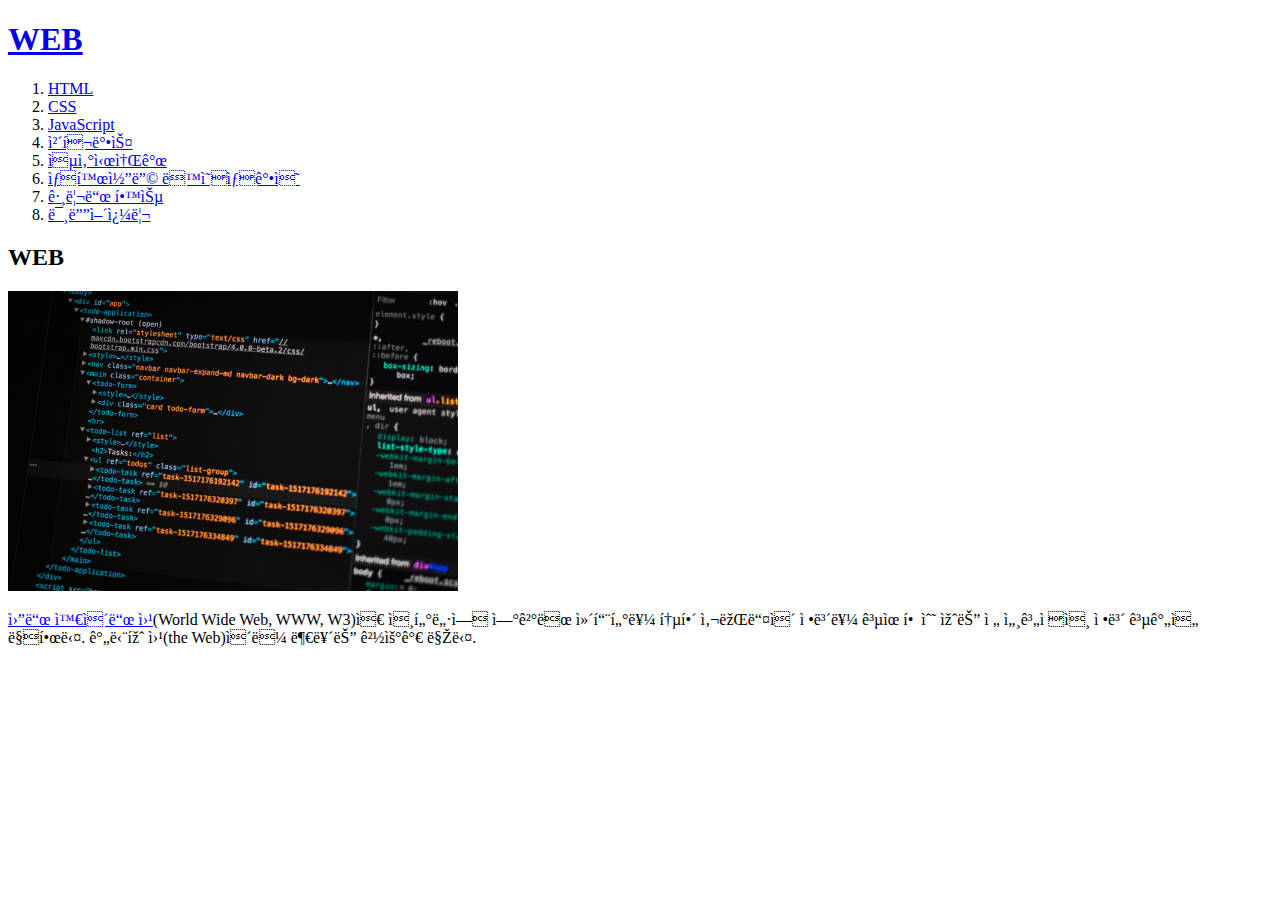
<file: index.html>
<!doctype html>
<html>
<head>
  <title>내 웹사이트 - html</title>
  <meta charset=:"utf-8">
<link rel:"stylesheet" href:"style.css">
</head>
<body>
    <h1><a href="index.html">WEB</H1></a></h1>
    <ol>
      <li><a href="1.html">HTML</a></li>
      <li><a href ="2.html">CSS</a></li>
      <li><a href="3.html">JavaScript</a></li>
      <li><a href="checkbox.html">체크박스</a></li>
      <li><a href="box.html">익산시소개</a></li>
      <li><a href="생활코딩 동영상강의.html">생활코딩 동영상강의</a></li>
      <li><a href="greed.html">그리드 학습</a></li>
      <li><a href="mediaquery.html">미디어쿼리</a></li>
      </ol>
    <!--
    <h1><a href="index.html"><font color = "red">WEB</font></H1></a></h1>
    <ol>
      <li><a href="1.html"><font color = "red">HTML</font></a></li>
      <li><a href ="2.html"><font color = "red">CSS</font></a></li>
      <li><a href="3.html"><font color = "red">JavaScript</font></a></li>
      <li><a href="checkbox.html"><font color = "red">체크박스</font></a></li>
  <li><a href="생활코딩 동영상강의.html"><font color = "red">생활코딩 동영상강의</font></a></li>
      </ol>
    -->
    <h2>WEB</h2>
    <p><img src="coding.jpg" width ="450px"></P>
    <a href ="https://namu.wiki/w/%EC%9B%94%EB%93%9C%20%EC%99%80%EC%9D%B4%EB%93%9C%20%EC%9B%B9"
    style ="color : blue;text - decoration : underline"> 월드 와이드 웹</a>(World Wide Web, WWW, W3)은 인터넷에 연결된 컴퓨터를 통해 사람들이 정보를 공유할 수 있는
    전 세계적인 정보 공간을 말한다. 간단히 웹(the Web)이라
    부르는 경우가 많다.
    <!--Start of Tawk.to Script-->
<script type="text/javascript">
var Tawk_API=Tawk_API||{}, Tawk_LoadStart=new Date();
(function(){
var s1=document.createElement("script"),s0=document.getElementsByTagName("script")[0];
s1.async=true;
s1.src='https://embed.tawk.to/60542aa5067c2605c0ba14ce/1f14cd6p8';
s1.charset='UTF-8';
s1.setAttribute('crossorigin','*');
s0.parentNode.insertBefore(s1,s0);
})();
</script>
<!--End of Tawk.to Script-->

  </body>
  </html>
</file>
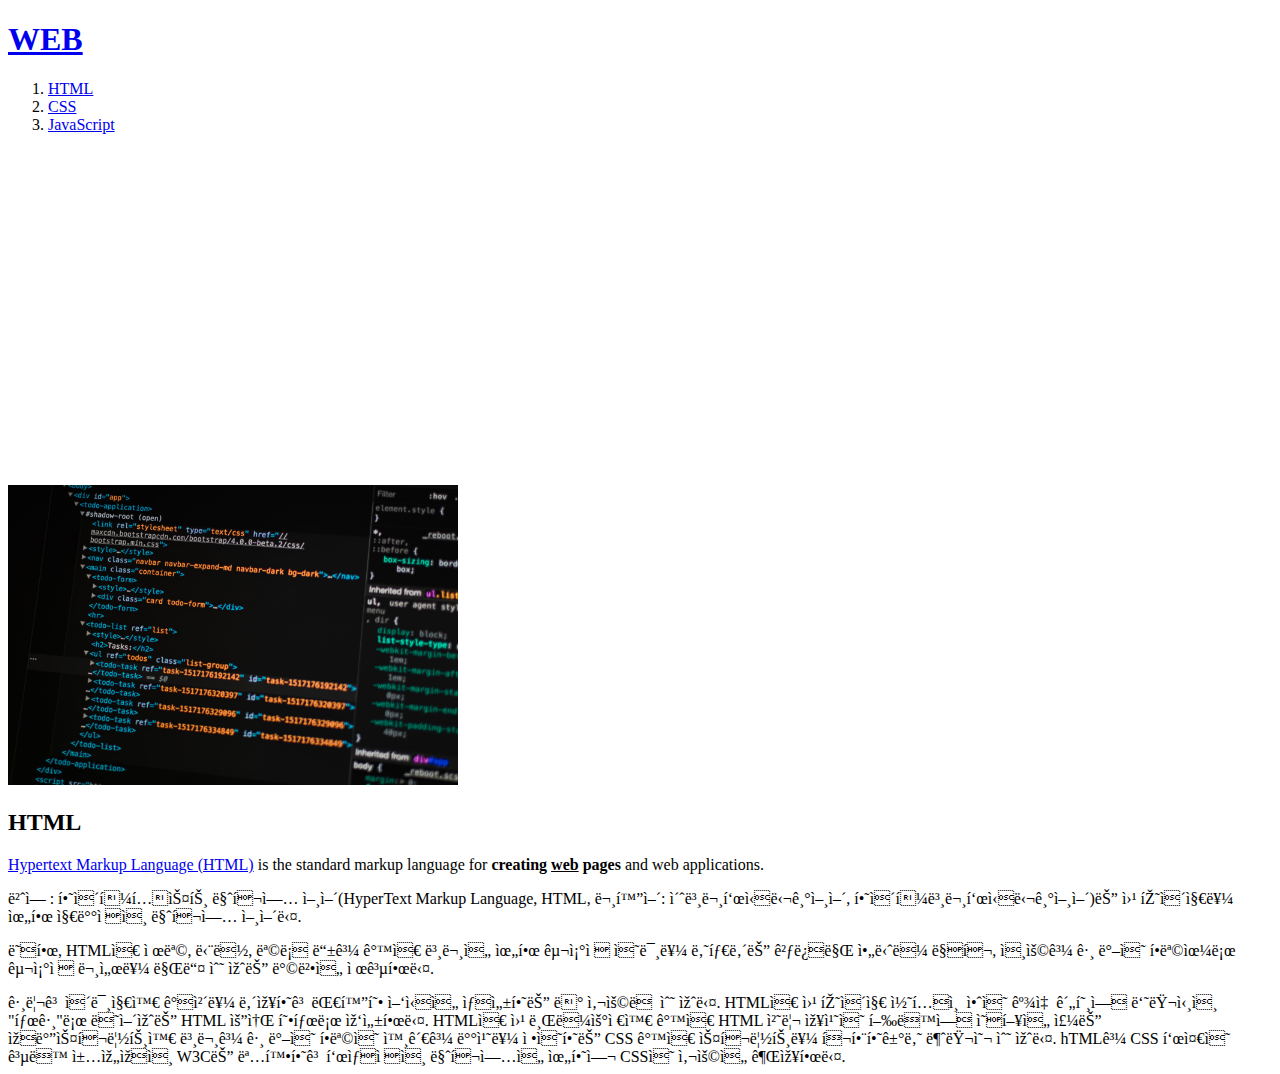
<file: 1.html>
<!doctype html>
<html>
<head>
  <title>Web1 - html</title>
  <meta charset=:"utf-8">
  <link rel:"stylesheet" href:"style.css">
</head>
<body>
  <h1><a href="index.html">WEB</H1></a></h1>
  <ol>
    <li><a href="1.html">HTML</a></li>
    <li><a href ="2.html">CSS</a></li>
    <li><a href="3.html">JavaScript</li>
    </ol>

    <iframe width="560" height="315" src="https://www.youtube.com/embed/iRZJHhjh8DU" frameborder="0" allow="accelerometer; autoplay; clipboard-write; encrypted-media; gyroscope; picture-in-picture" allowfullscreen></iframe>

    <p><a href ="https://opentutorials.org/course/3084"
      target="_blank" title="html15 specification">
    <p><img src="coding.jpg" width ="450px"></P></a>
      <h2>HTML</h2>
      <a href="https://namu.wiki/w/HTML">Hypertext Markup Language (HTML)</a> is the standard
       markup language for
     <strong>creating <u>web</u> pages</strong> and web applications.
     <p>번역 : 하이퍼텍스트 마크업 언어(HyperText Markup Language, HTML,
        문화어: 초본문표식달기언어, 하이퍼본문표식달기언어)는 웹 페이지를 위한 지배적인 마크업 언어다.
         <p>또한, HTML은 제목, 단락, 목록 등과 같은 본문을 위한 구조적 의미를 나타내는 것뿐만 아니라 링크, 인용과 그 밖의 항목으로 구조적 문서를 만들 수 있는 방법을 제공한다. </p>그리고 이미지와 객체를 내장하고 대화형 양식을 생성하는 데 사용될 수 있다. HTML은 웹 페이지 콘텐츠 안의 꺾쇠 괄호에 둘러싸인 "태그"로 되어있는 HTML 요소 형태로 작성한다. HTML은 웹 브라우저와 같은 HTML 처리 장치의 행동에 영향을 주는 자바스크립트와 본문과 그 밖의 항목의 외관과 배치를 정의하는 CSS 같은 스크립트를 포함하거나 불러올 수 있다.
    hTML과 CSS 표준의 공동 책임자인 W3C는 명확하고 표상적인 마크업을
       위하여 CSS의 사용을 권장한다.
     </body>
     </html>
</file>
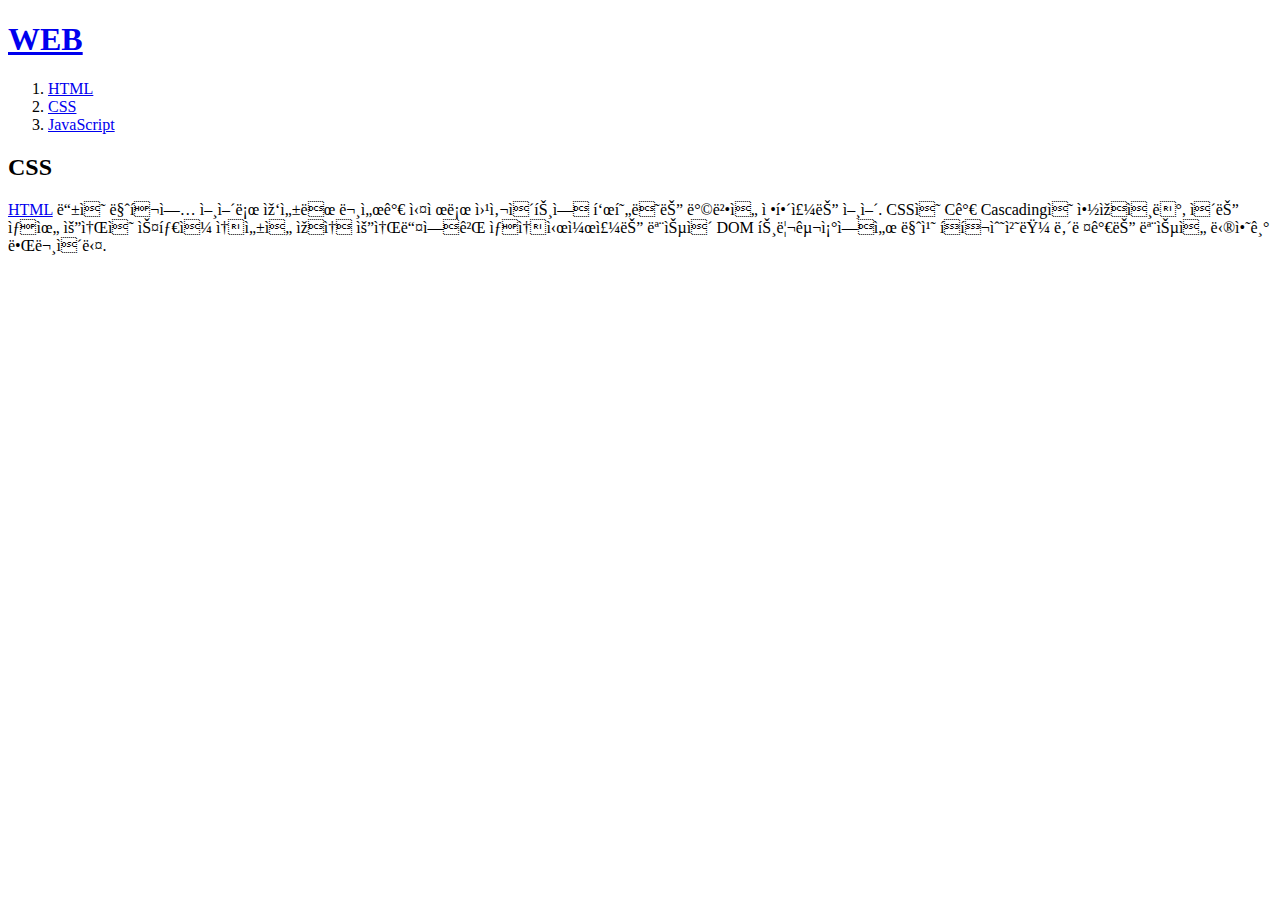
<file: 2.html>
<!doctype html>
<html>
<head>
  <title>Web2 - CSS</title>
  <meta charset=:"utf-8">
<link rel:"stylesheet" href:"style.css">
</head>
<body>
  <h1><a href="index.html">WEB</H1></a></h1>
  <div id="grid">
    <ol>
      <li><a href="1.html" >HTML</a></li>
      <li><a href ="2.html" id = "active">CSS</a></li>
      <li><a href="3.html">JavaScript</a></li>
    </ol>
    <div id:"article">
      <H2><font face="나눔고딕"</font>CSS</H2>
      <p>
        <a href = "https://namu.wiki/w/CSS"> HTML</a> 등의 마크업 언어로 작성된 문서가 실제로 웹사이트에 표현되는 방법을 정해주는 언어.
        CSS의 C가 Cascading의 약자인데, 이는 상위 요소의 스타일 속성을 자손 요소들에게 상속시켜주는 모습이 DOM 트리구조에서 마치 폭포수처럼 내려가는 모습을 닮았기 때문이다.
      </p>
    </div>
  <div>
</body>
</html>
</file>
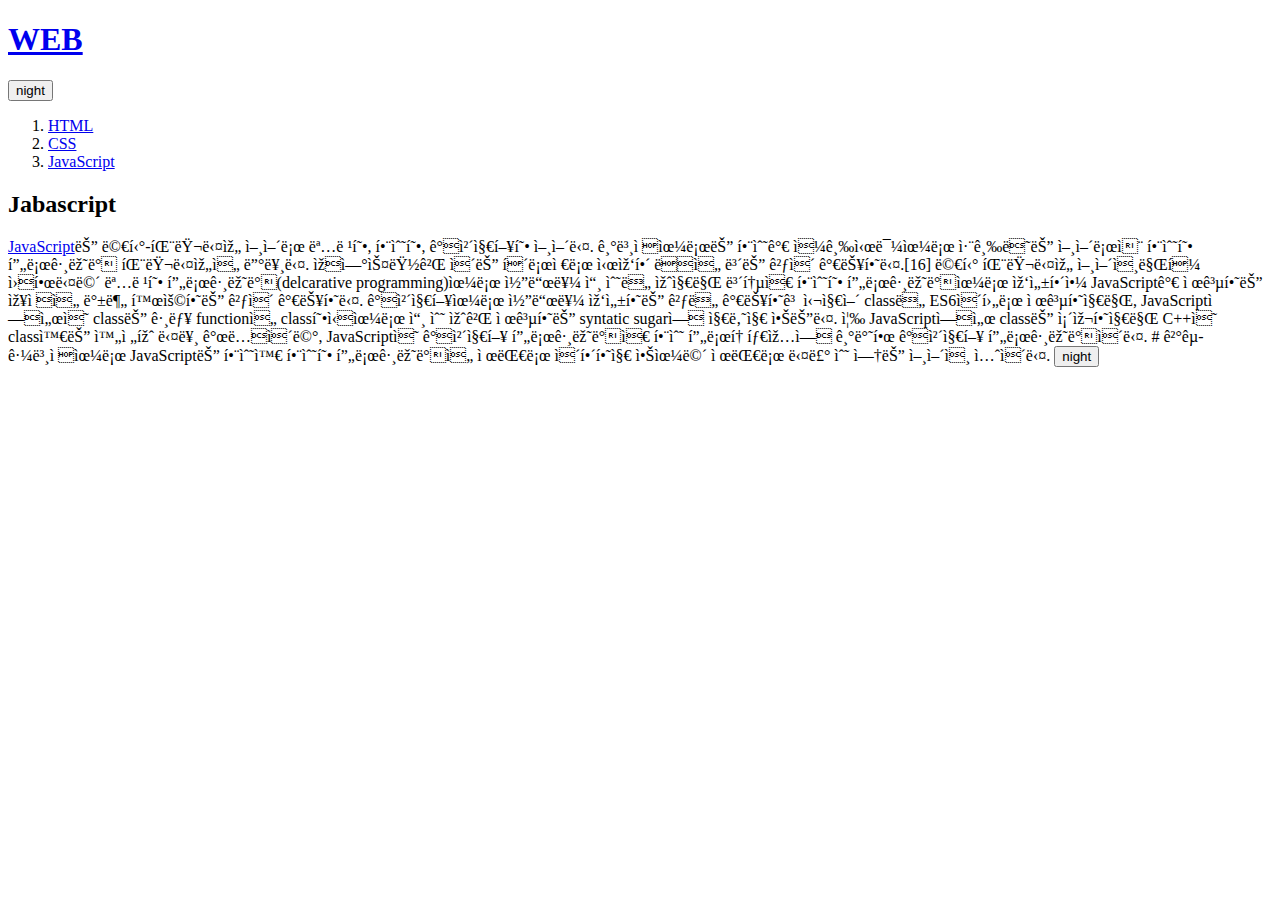
<file: 3.html>
<!doctype html>
<html>
<head>
  <title>Web3 - Javascript</title>
  <meta charset=:"utf-8">
</head>
<body>
    <h1><a href="index.html">WEB</a></h1>

  <input type="button" value="night" onclick="
  var target = document.querySelector('body');
    if(this.value === 'night'){
      target.style.backgroundColor = 'black';
      target.style.Color = 'white';
      this.value = 'day' ;
    } else {
      target.style.backgroundColor = 'white';
      target.style.Color = 'black';
      this.value = 'night' ;
    }
    ">
    <ol>
    <li><a href="1.html">HTML</a></li>
    <li><a href ="2.html">CSS</a></li>
    <li><a href="3.html" id = "active">JavaScript</a></li>
    </ol>
    <div id = "article">
    <h2>Jabascript</h2>
      <a href ="https://namu.wiki/w/JavaScript?from=%EC%9E%90%EB%B0%94%EC%8A%A4%ED%81%AC%EB%A6%BD%ED%8A%B8">JavaScript</a>는 멀티-패러다임 언어로 명령형, 함수형, 객체지향형 언어다. 기본적으로는 함수가 일급시민으로 취급되는 언어로써 함수형 프로그래밍 패러다임을 따른다. 자연스럽게 이는 클로저로 시작해 끝을 보는 것이 가능하다.[16] 멀티 패러다임 언어인만큼 원한다면 명령형 프로그래밍(delcarative programming)으로 코드를 쓸 수도 있지만 보통은 함수형 프로그래밍으로 작성해야 JavaScript가 제공하는 장점을 백분 활용하는 것이 가능하다. 객체지향으로 코드를 작성하는 것도 가능하고 심지어 class도 ES6이후로 제공하지만, JavaScript에서의 class는 그냥 function을 class형식으로 쓸 수 있게 제공하는 syntatic sugar에 지나지 않는다. 즉 JavaScript에서 class는 존재하지만 C++의 class와는 완전히 다른 개념이며, JavaScript의 객체지향 프로그래밍은 함수 프로토타입에 기반한 객체지향 프로그래밍이다. # 결국 근본적으로 JavaScript는 함수와 함수형 프로그래밍을 제대로 이해하지 않으면 제대로 다룰 수 없는 언어인 셈이다.
      <input type="button" value="night" onclick="
      if(this.value === 'night'){
        document.querySelector('body').style.backgroundColor = 'black';
        document.querySelector('body').style.Color = 'white';
        this.value = 'day' ;
      } else {
        document.querySelector('body').style.backgroundColor = 'white';
        document.querySelector('body').style.Color = 'black';
        this.value = 'night' ;
      }
      ">
    </body>
</html>
</file>
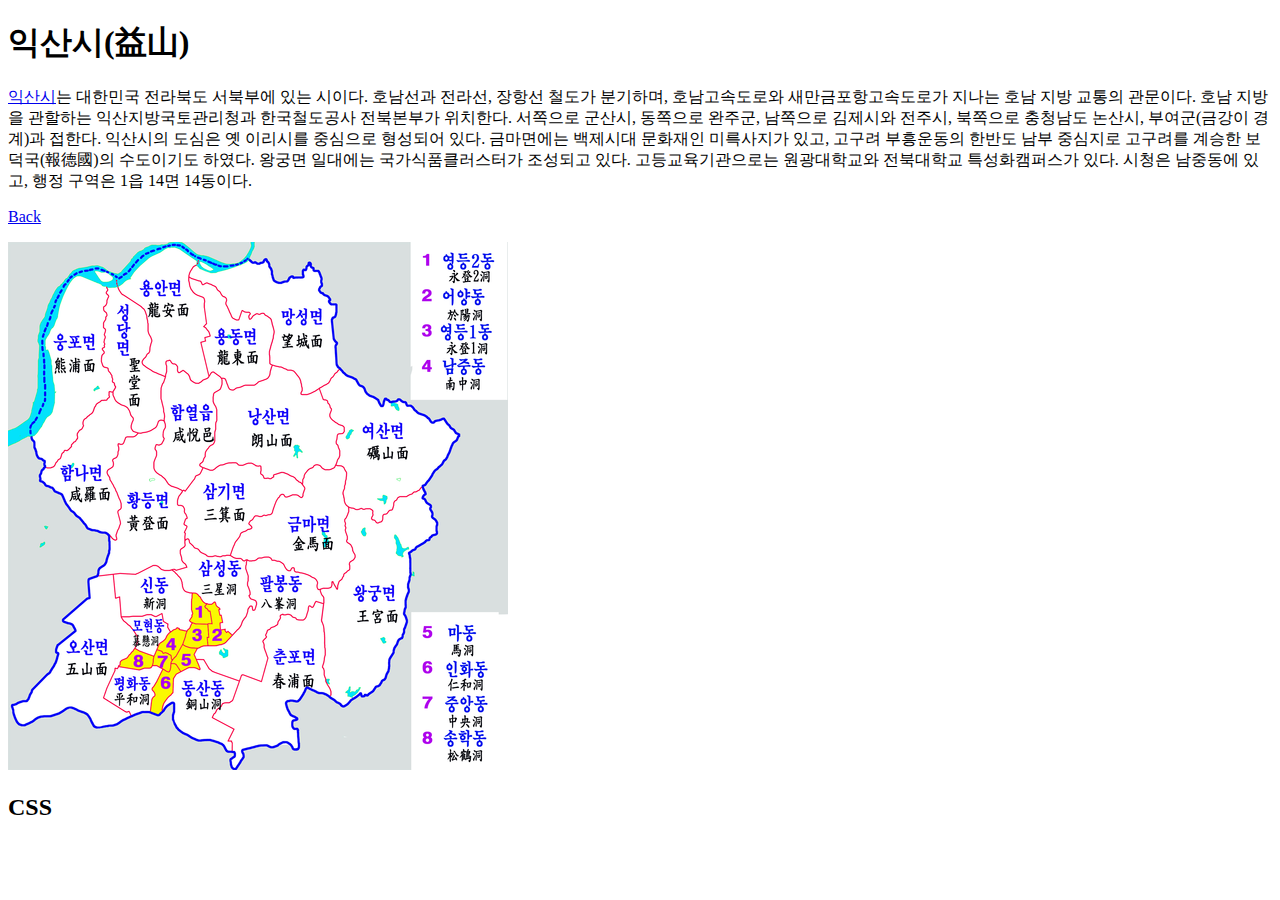
<file: box.html>
<!DOCTYPE html>
<html>
  <head>
    <meta charset="utf-8">
    <title> </title>
  <link rel:"stylesheet" href:"style.css">
  </head>
  <body>
  <h1>익산시(益山)</h1><a href="https://www.iksan.go.kr/index.iksan?menuCd=DOM_000002017000000000">익산시</a>는 대한민국 전라북도 서북부에 있는 시이다. 호남선과 전라선, 장항선 철도가 분기하며, 호남고속도로와 새만금포항고속도로가 지나는 호남 지방 교통의 관문이다. 호남 지방을 관할하는 익산지방국토관리청과 한국철도공사 전북본부가 위치한다. 서쪽으로 군산시, 동쪽으로 완주군, 남쪽으로 김제시와 전주시, 북쪽으로 충청남도 논산시, 부여군(금강이 경계)과 접한다.
익산시의 도심은 옛 이리시를 중심으로 형성되어 있다. 금마면에는 백제시대 문화재인 미륵사지가 있고, 고구려 부흥운동의 한반도 남부 중심지로 고구려를 계승한 보덕국(報德國)의 수도이기도 하였다. 왕궁면 일대에는 국가식품클러스터가 조성되고 있다. 고등교육기관으로는 원광대학교와 전북대학교 특성화캠퍼스가 있다. 시청은 남중동에 있고, 행정 구역은 1읍 14면 14동이다.
<p><a href = "index.html" class ="back">Back</a></p>

<p><img src ="익산시전도.png" width = "500px"></p>
<h2>CSS</h2>
  </body>
</html>
</file>
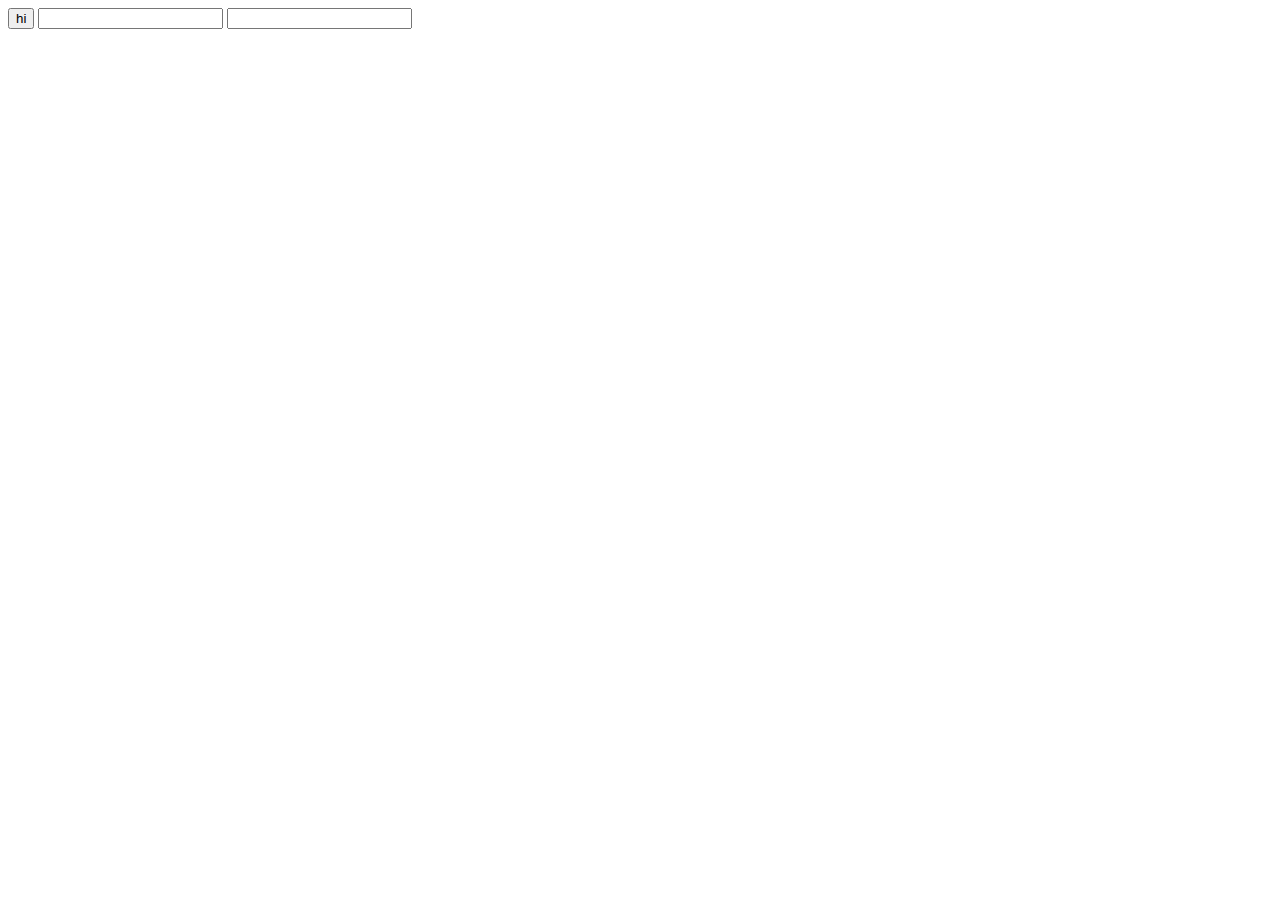
<file: ex1.html>
<!DOCTYPE html>
<html>
  <head>
    <meta charset="utf-8">
    <title></title>
  </head>
  <body>
    <input type="button" value="hi" onclick="alert('hi')">
    <input type="text" onchange="alert('changed')">
    <input type="text" onkeydown="alert('key down!')">
  </body>
</html>
</file>
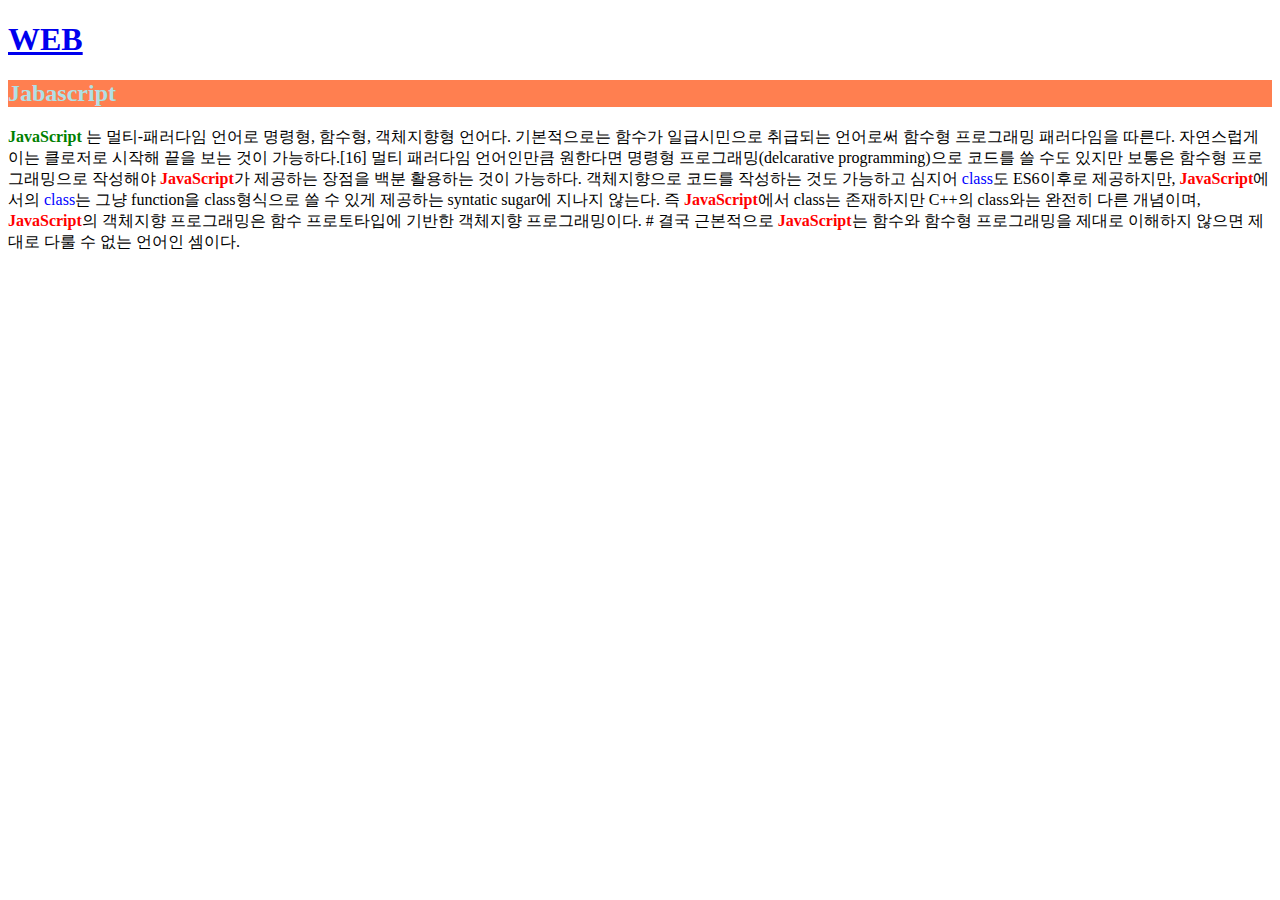
<file: ex3.html>
<!doctype html>
<html>
<head>
  <style>
    .js{
      font-weight: bold; color:red;
    }
    #first{
      color:green;
    }
    span{
      color:blue;
    }
  </style>
</head>
<body>
    <h1><a href="index.html">WEB</a></h1>
    <h2 style="background-color:coral;color:powderblue">Jabascript</h2>
    <p>
      <span id="first" class="js">JavaScript</span>
      는 멀티-패러다임 언어로 명령형, 함수형, 객체지향형 언어다.
       기본적으로는 함수가 일급시민으로 취급되는 언어로써
       함수형 프로그래밍 패러다임을 따른다. 자연스럽게
       이는 클로저로 시작해 끝을 보는 것이 가능하다.[16]
        멀티 패러다임 언어인만큼 원한다면 명령형
        프로그래밍(delcarative programming)으로 코드를 쓸 수도 있지만
         보통은 함수형 프로그래밍으로 작성해야   <span class="js">JavaScript</span>가 제공하는
         장점을 백분 활용하는 것이 가능하다. 객체지향으로 코드를
          작성하는 것도 가능하고 심지어 <span>class</span>도 ES6이후로 제공하지만,
            <span class="js">JavaScript</span>에서의 <span>class</span>는 그냥 function을 class형식으로
          쓸 수 있게 제공하는 syntatic sugar에 지나지 않는다.
           즉   <span class="js">JavaScript</span>에서 class는 존재하지만 C++의 class와는 완전히
           다른 개념이며,   <span class="js">JavaScript</span>의 객체지향 프로그래밍은 함수
            프로토타입에 기반한 객체지향 프로그래밍이다.
            # 결국 근본적으로   <span class="js">JavaScript</span>는 함수와 함수형 프로그래밍을
             제대로 이해하지 않으면 제대로 다룰 수 없는 언어인 셈이다.
    </p>
</body>
</html>
</file>
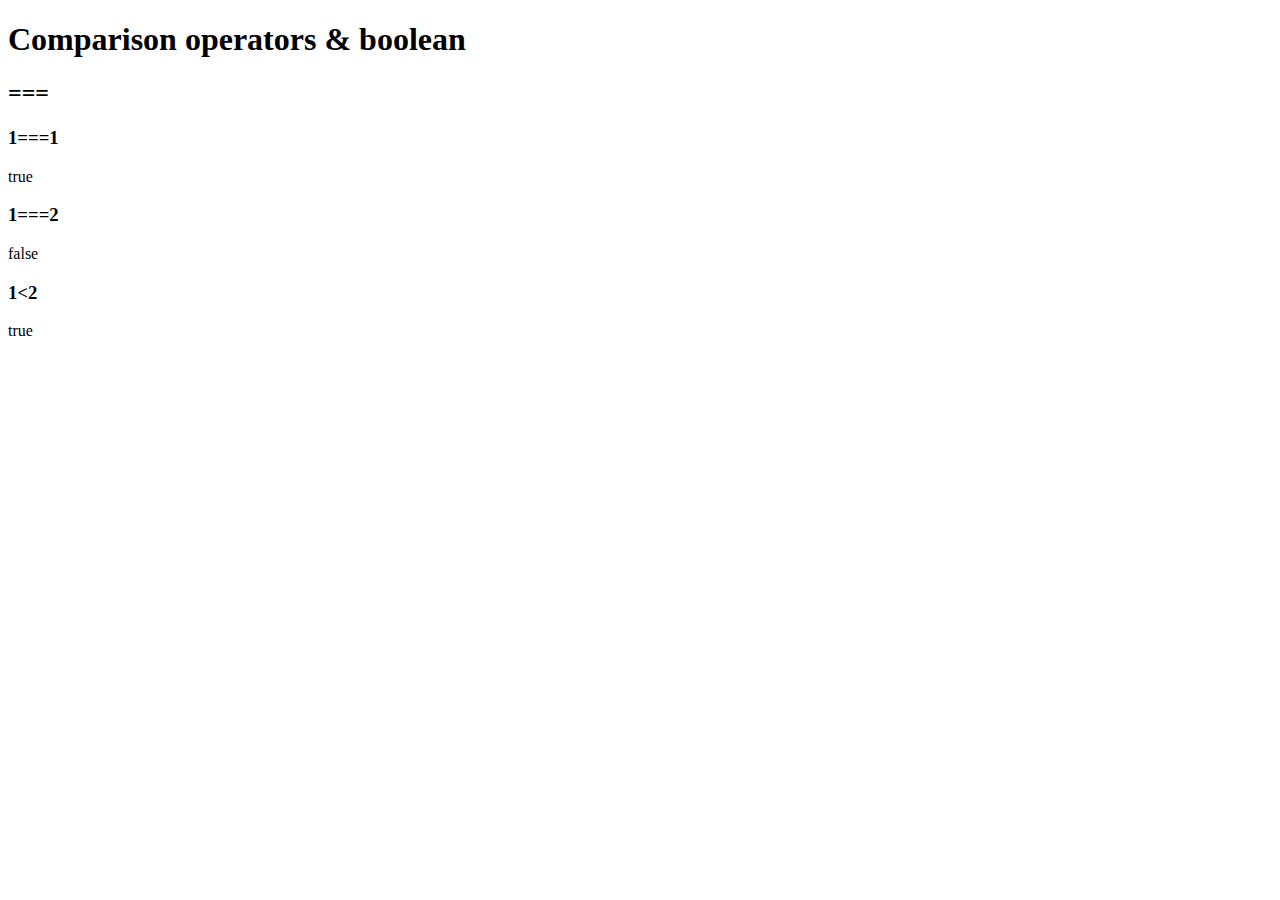
<file: ex4.html>
<!doctype html>
<html>
<head>
  <title>Web3 - Javascript</title>
  <meta charset=:"utf-8">
</head>
<body>
  <h1>Comparison operators & boolean </h1>
  <h2>===</h2>
  <h3>1===1</h3>
  <script>
    document.write(1===1);
  </script>

  <h3>1===2</h3>
  <script>
    document.write(1===2);
  </script>

  <h3>1&lt;2</h3>
  <script>
    document.write(1<2);
  </script>
    </body>
</html>
</file>
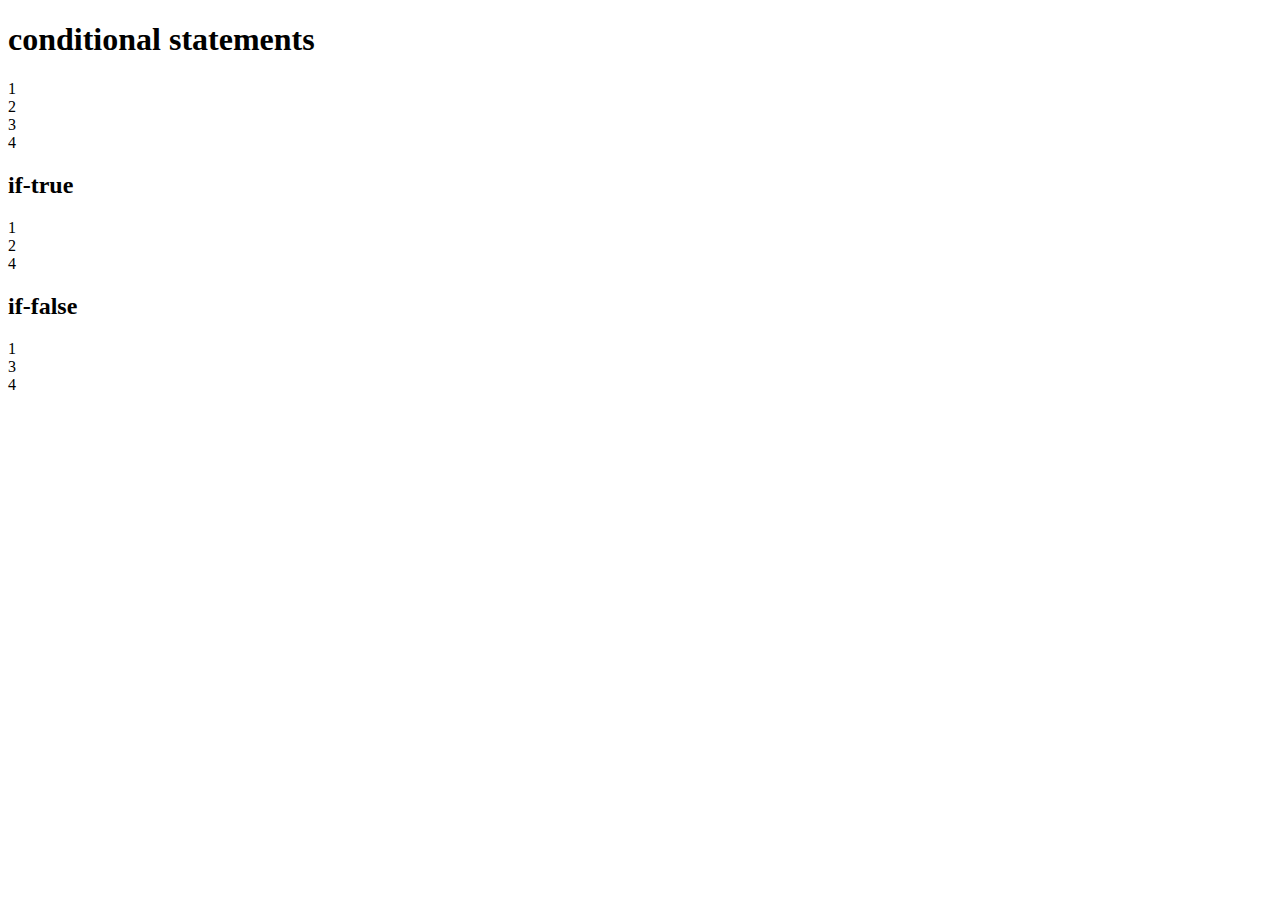
<file: ex5.html>
<!DOCTYPE html>
<html>
  <head>
    <meta charset="utf-8">
    <title></title>
  </head>
  <body>
    <h1>conditional statements</h1>
    <script>
      document.write("1<br>");
      document.write("2<br>");
      document.write("3<br>");
      document.write("4<br>");
    </script>

    <h2>if-true</h2>
    <script>
      document.write("1<br>");
      if(true){
        document.write("2<br>");
      } else {
        document.write("3<br>");
      }
        document.write("4<br>");
    </script>

    <h2>if-false</h2>
    <script>
      document.write("1<br>");
      if(false){
        document.write("2<br>");
      } else {
        document.write("3<br>");
      }
        document.write("4<br>");
    </script>
  </body>
</html>
</file>
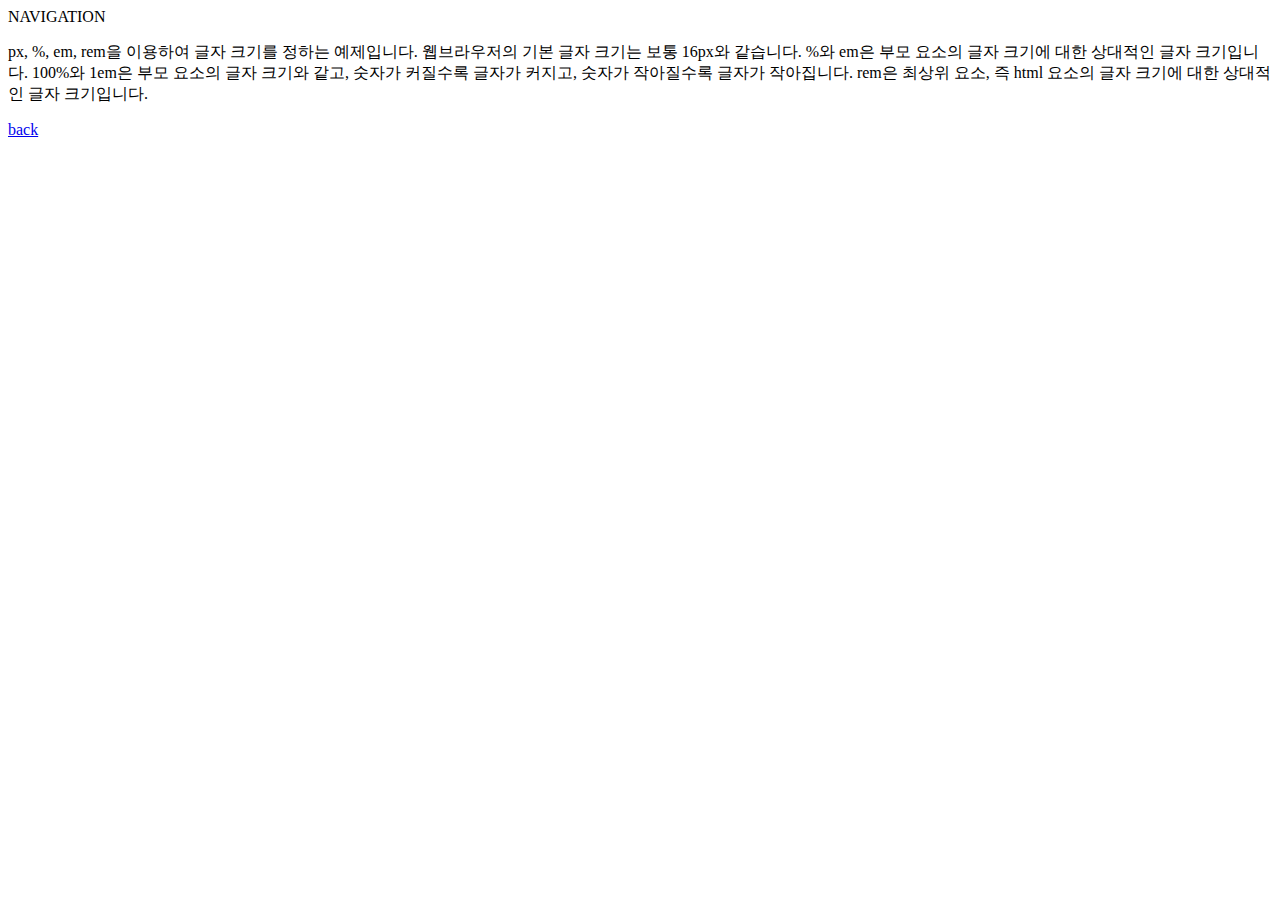
<file: greed.html>
<!DOCTYPE html>
<html>
  <head>
    <meta charset="utf-8">
    <title></title>
    <link rel:"stylesheet" href:"style.css">
  </head>
  <body>
    <div id="grid">
    <div>NAVIGATION</div>
    <p>px, %, em, rem을 이용하여 글자 크기를 정하는 예제입니다.
웹브라우저의 기본 글자 크기는 보통 16px와 같습니다.
%와 em은 부모 요소의 글자 크기에 대한 상대적인 글자 크기입니다. 100%와 1em은 부모 요소의 글자 크기와 같고, 숫자가 커질수록 글자가 커지고, 숫자가 작아질수록 글자가 작아집니다.
rem은 최상위 요소, 즉 html 요소의 글자 크기에 대한 상대적인 글자 크기입니다.</p>

<a href="index.html"> back </a>
  <!--
    <span>navigation</span>
    <span>article</span>
    -->
  </body>
</html>
</file>
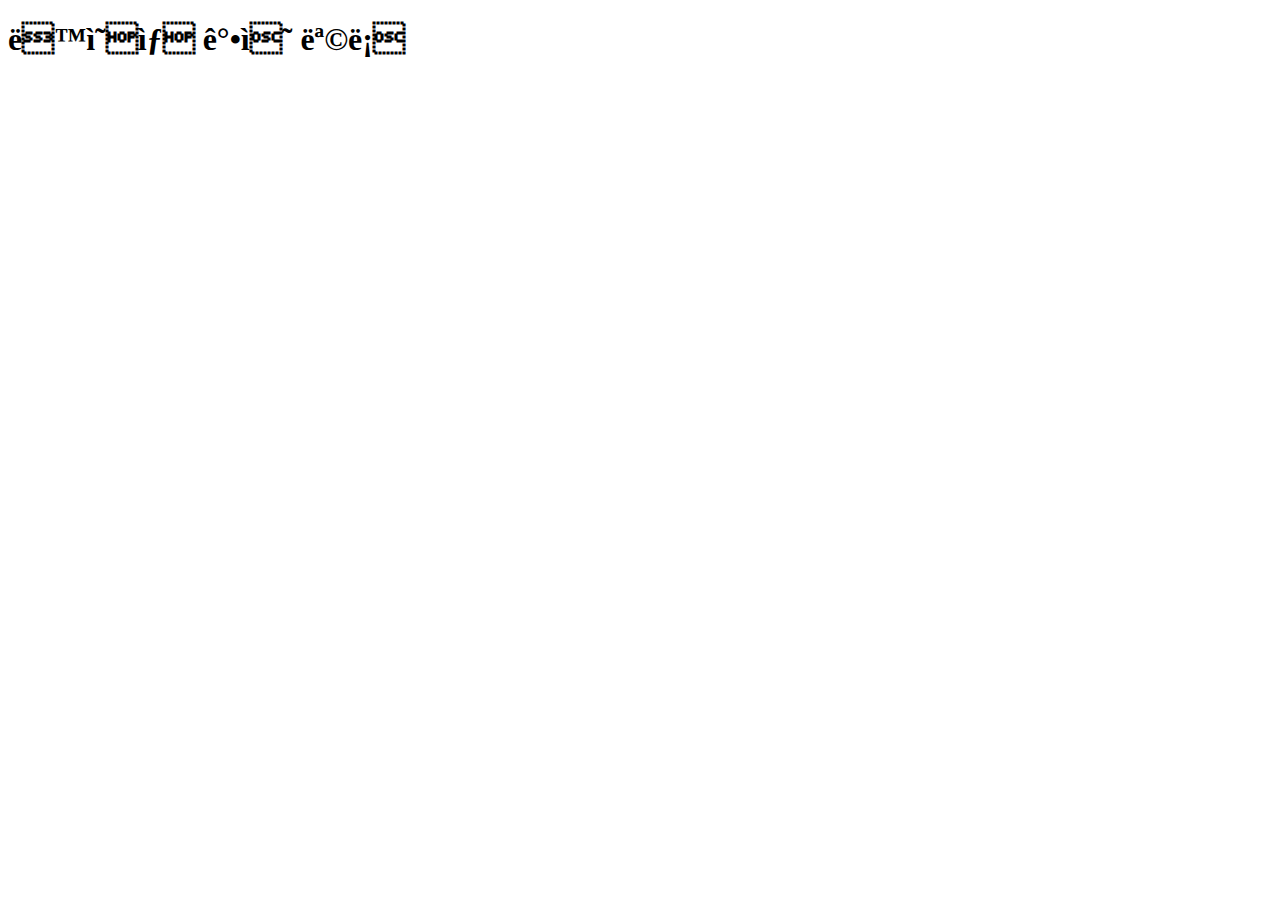
<file: 생활코딩 동영상강의.html>
<!doctype html>
<html>
<head>
  <title>Web1 - html</title>
  <meta charset=:"utf-8">
</head>
<body>
<h1> 동영상 강의 목록 </H1>

<iframe width="560" height="315" src="https://www.youtube.com/embed/iRZJHhjh8DU" frameborder="0" allow="accelerometer; autoplay; clipboard-write; encrypted-media; gyroscope; picture-in-picture" allowfullscreen></iframe>
</body>
</html>
</file>
